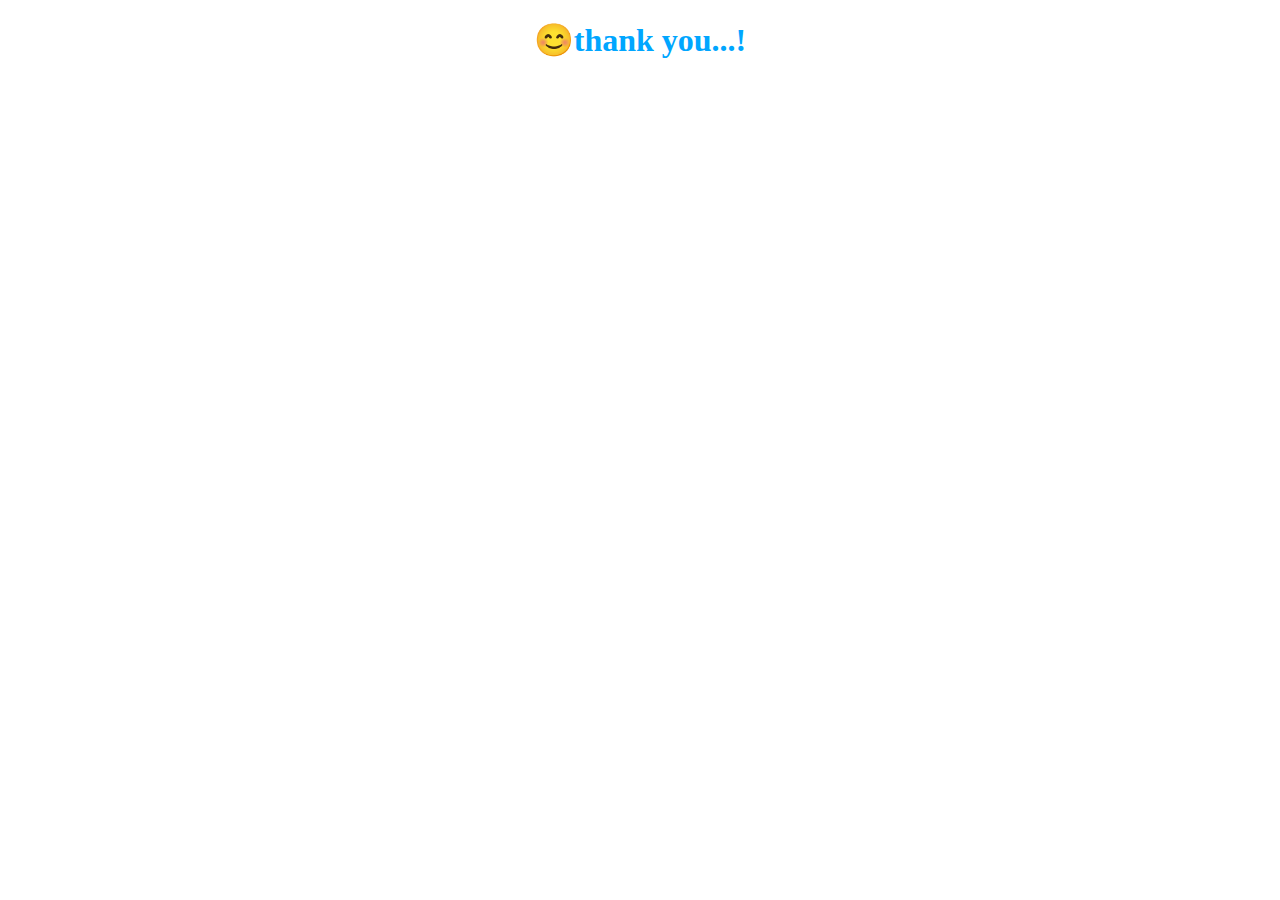
<file: thankyou.html>
<!DOCTYPE html>
<html lang="en">

<head>
    <meta charset="UTF-8">
    <meta http-equiv="X-UA-Compatible" content="IE=edge">
    <meta name="viewport" content="width=device-width, initial-scale=1.0">
    <title>thank you page</title>
</head>

<body>
    <h1 style="text-align:center; 
    color:rgb(0, 166, 255); 
    display: flex; 
    align-items: center;
    justify-content: center;">😊thank you...!</h1>
</body>

</html>
</file>
